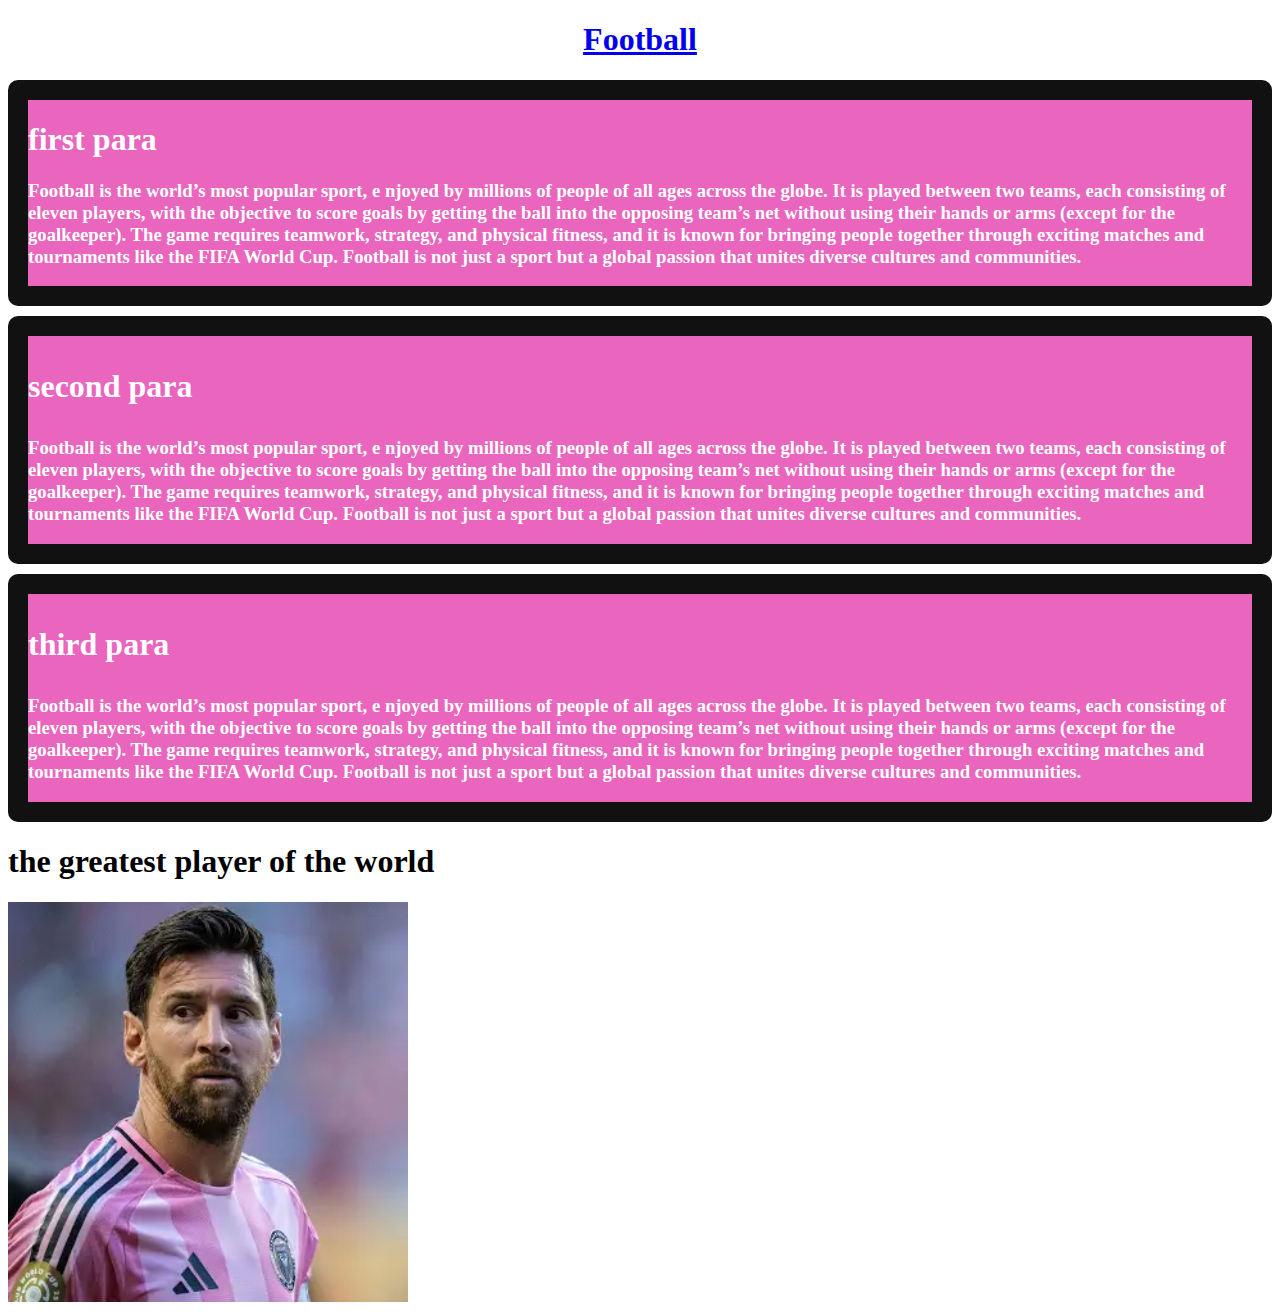
<file: index.html>
<!DOCTYPE html>
<html lang="en">
<head>

     <title>Football</title>
    <link rel="shortcut icon" href="image/png-transparent-american-football-football-team-football-sport-sports-equipment-football-team.png" type="image/x-icon">
<link rel="stylesheet" href="style/git.css">
<style>
    #gim{
        text-align: center;
    }
</style>

</head>
<a class="gim" href="https://www.google.com/search?q=football" <p><h1>Football</h1></p></a>
<div><p><h1>first para</h1></p><h3>Football is the world’s most popular sport, e
    njoyed by millions of people of all ages across the globe.
     It is played between two teams, each consisting of eleven players,
      with the objective to score goals by getting the ball into the opposing
       team’s net without using their hands or arms (except for the goalkeeper).
        The game requires teamwork, strategy, and physical fitness, and it is known
         for bringing people together through exciting matches and tournaments like 
         the FIFA World Cup.<strong> Football</strong> is not just a sport but a global passion that unites diverse cultures and 
    communities.</h3></div>
     <div><h1><p>second para</p></h1><h3>Football is the world’s most popular sport, e
    njoyed by millions of people of all ages across the globe.
     It is played between two teams, each consisting of eleven players,
      with the objective to score goals by getting the ball into the opposing
       team’s net without using their hands or arms (except for the goalkeeper).
        The game requires teamwork, strategy, and physical fitness, and it is known
         for bringing people together through exciting matches and tournaments like 
         the FIFA World Cup.<strong> Football</strong> is not just a sport but a global passion that unites diverse cultures and 
    communities.</h3></div>
    <div><h1><p>third para</p></h1><h3>Football is the world’s most popular sport, e
    njoyed by millions of people of all ages across the globe.
     It is played between two teams, each consisting of eleven players,
      with the objective to score goals by getting the ball into the opposing
       team’s net without using their hands or arms (except for the goalkeeper).
        The game requires teamwork, strategy, and physical fitness, and it is known
         for bringing people together through exciting matches and tournaments like 
         the FIFA World Cup.<strong> Football</strong> is not just a sport but a global passion that unites diverse cultures and 
    communities.</h3></div>
    <p class="gim"><h1>the greatest player of the world</h1></p>
    <img src="image/messi.png.jpg" height="400px" width="400px"
    


   











</body>
</html>
</file>
<file: style/git.css>
div{

    background-color: rgb(234, 101, 189);color:white;border-radius: 10px;border: 20px solid;
border-color: rgb(17, 17, 17);
margin-bottom: 10px;
}
.gim{text-align: center;}
</file>
